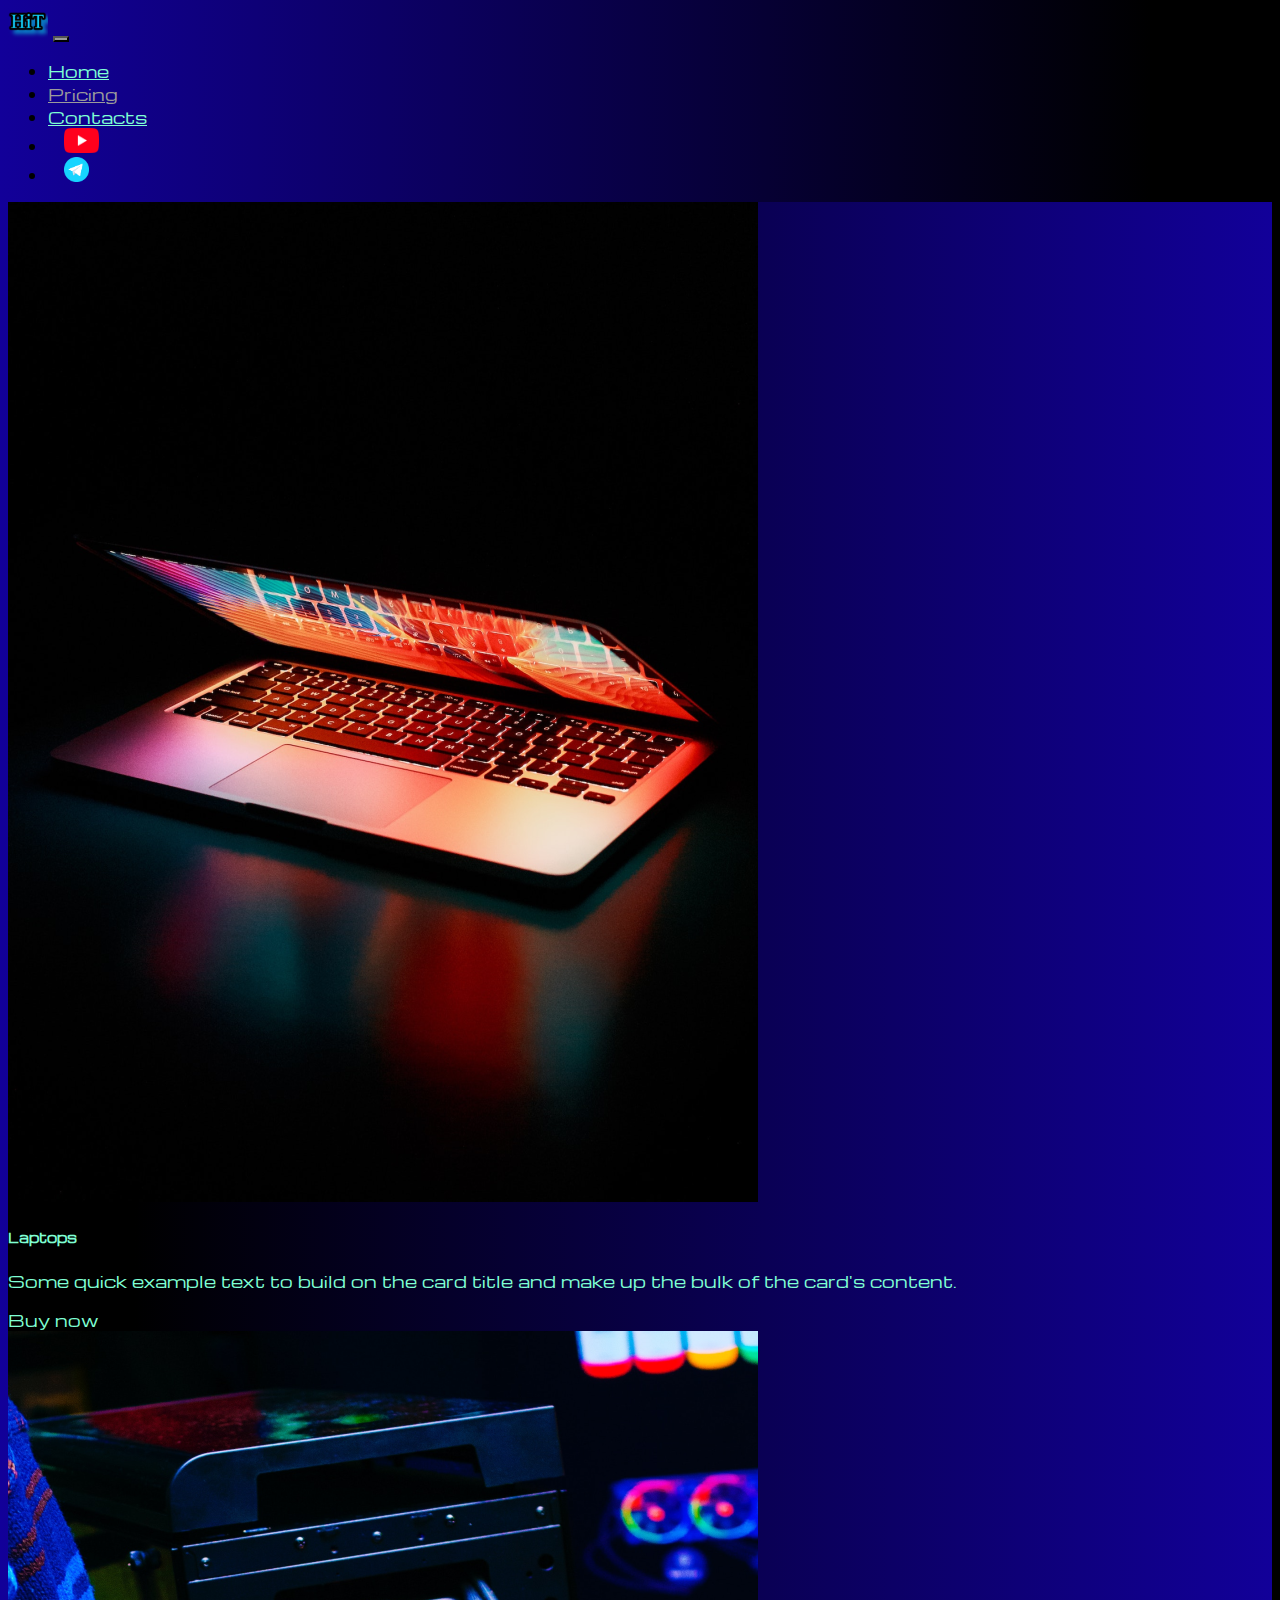
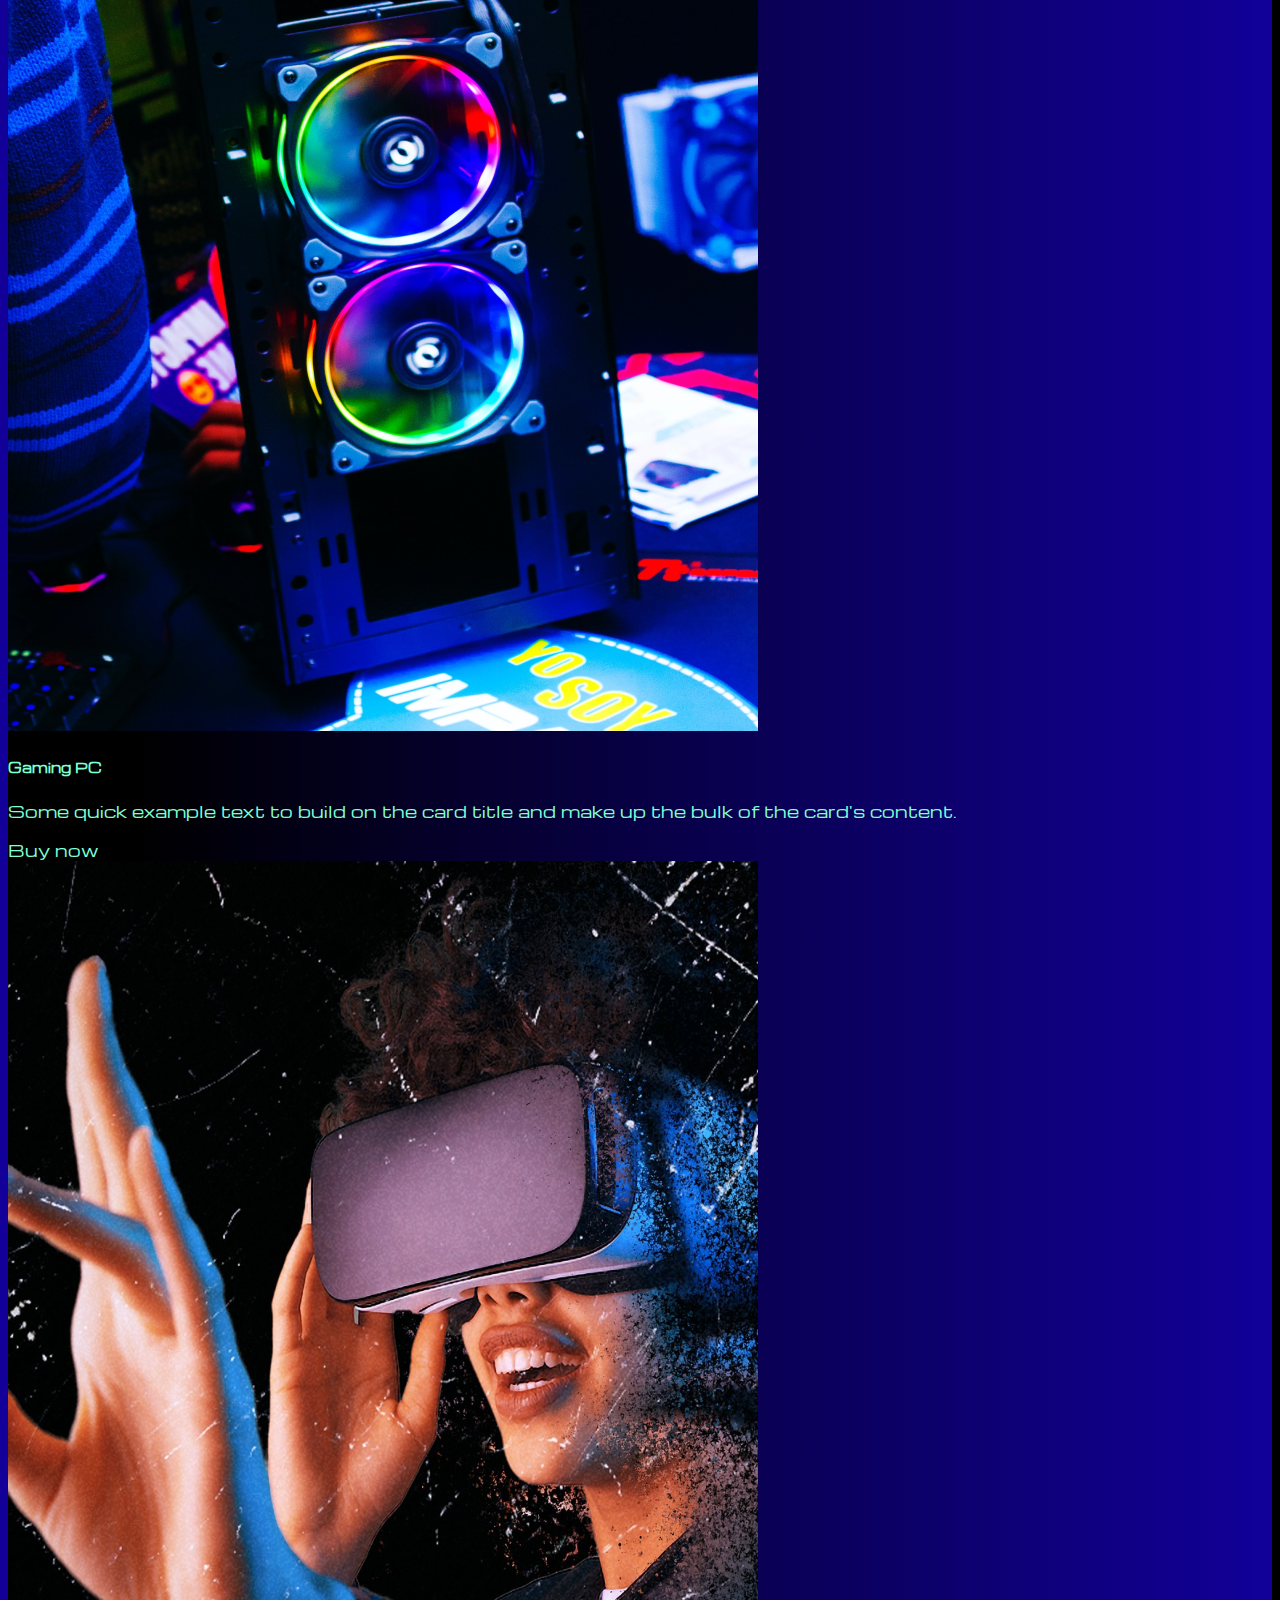
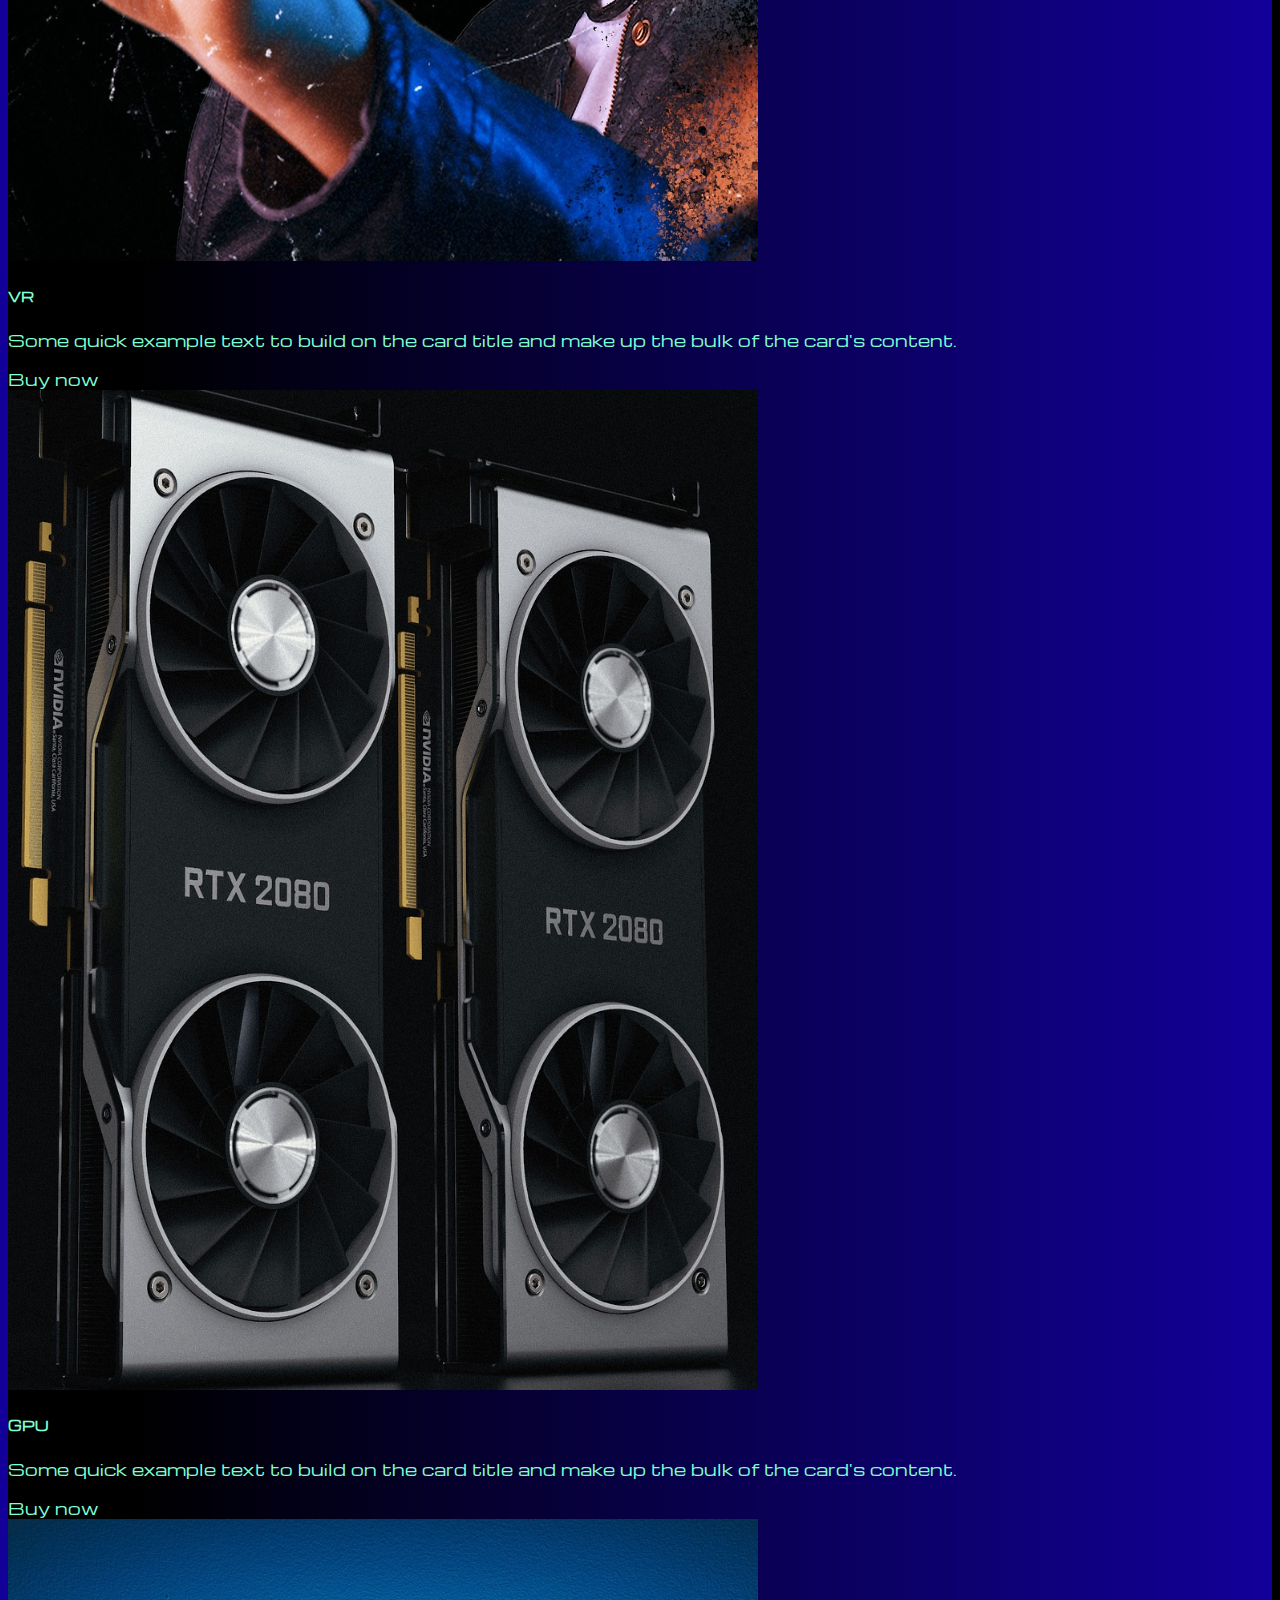
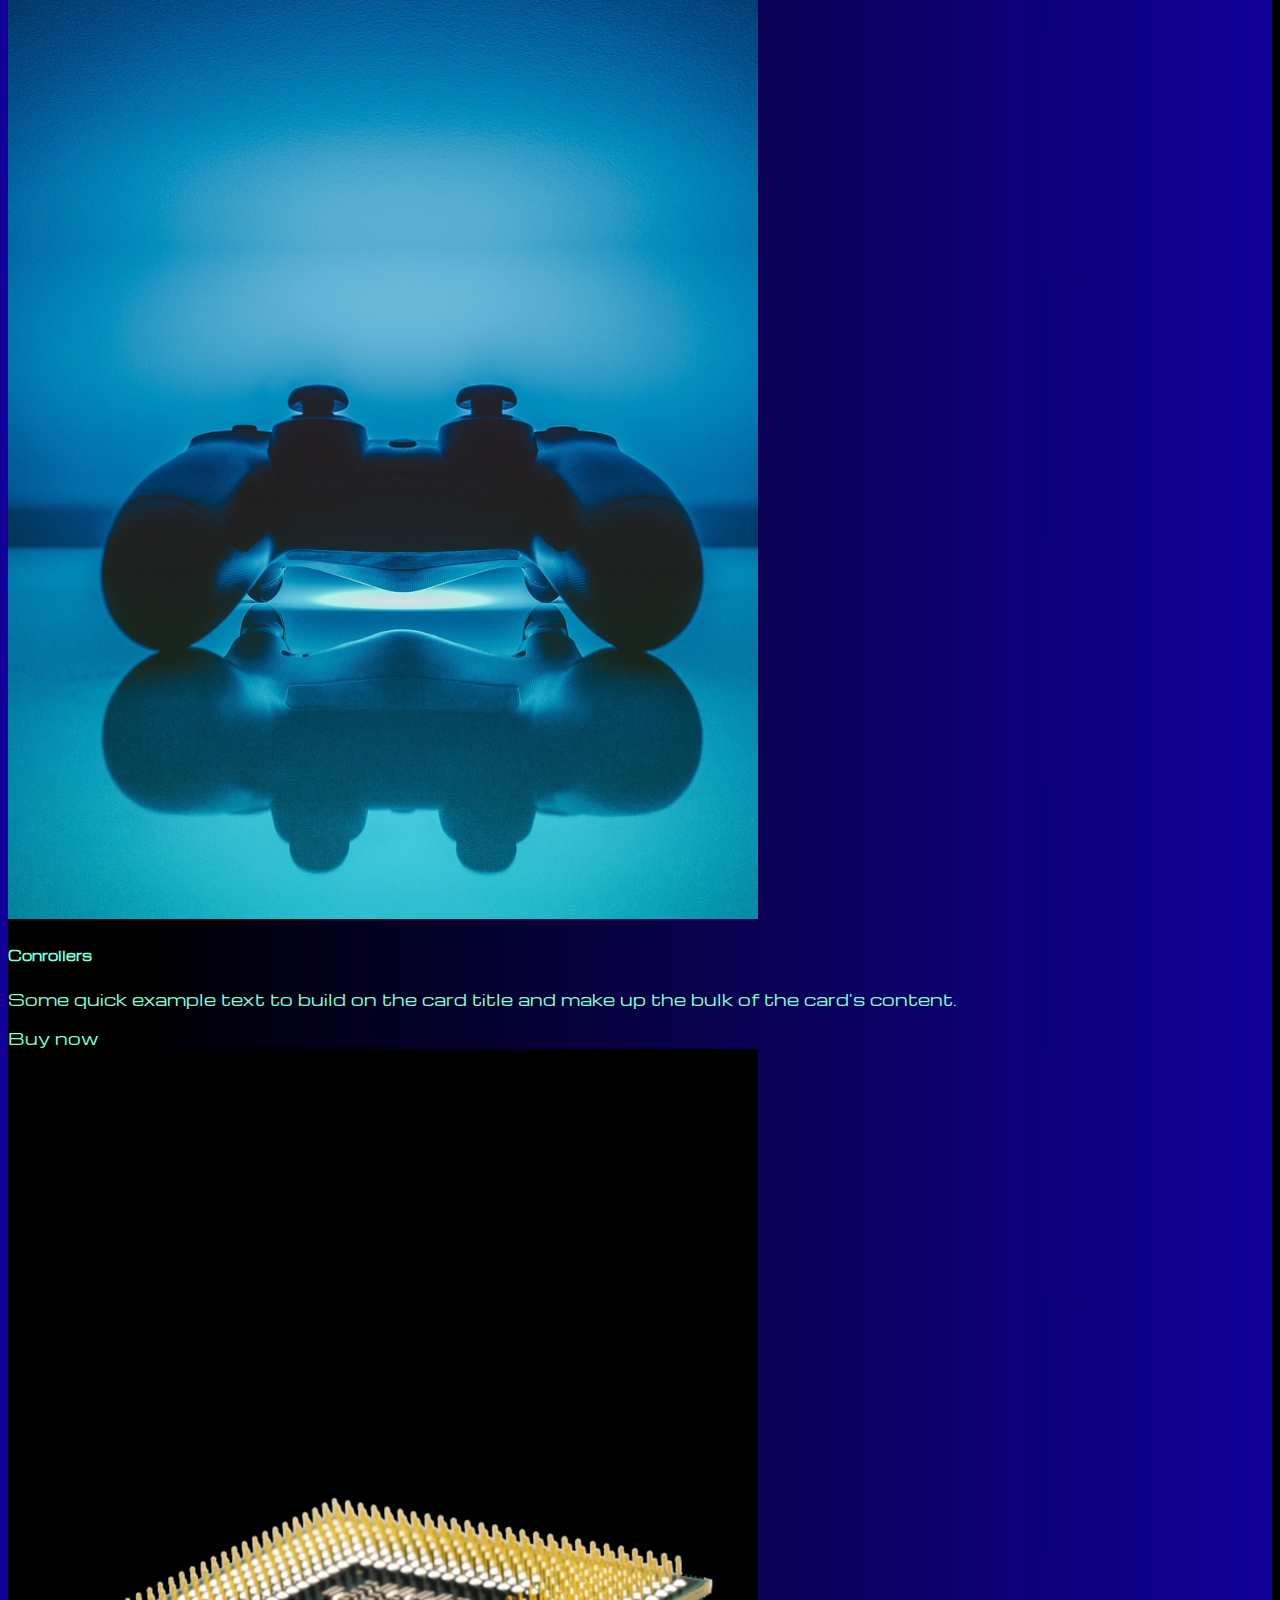
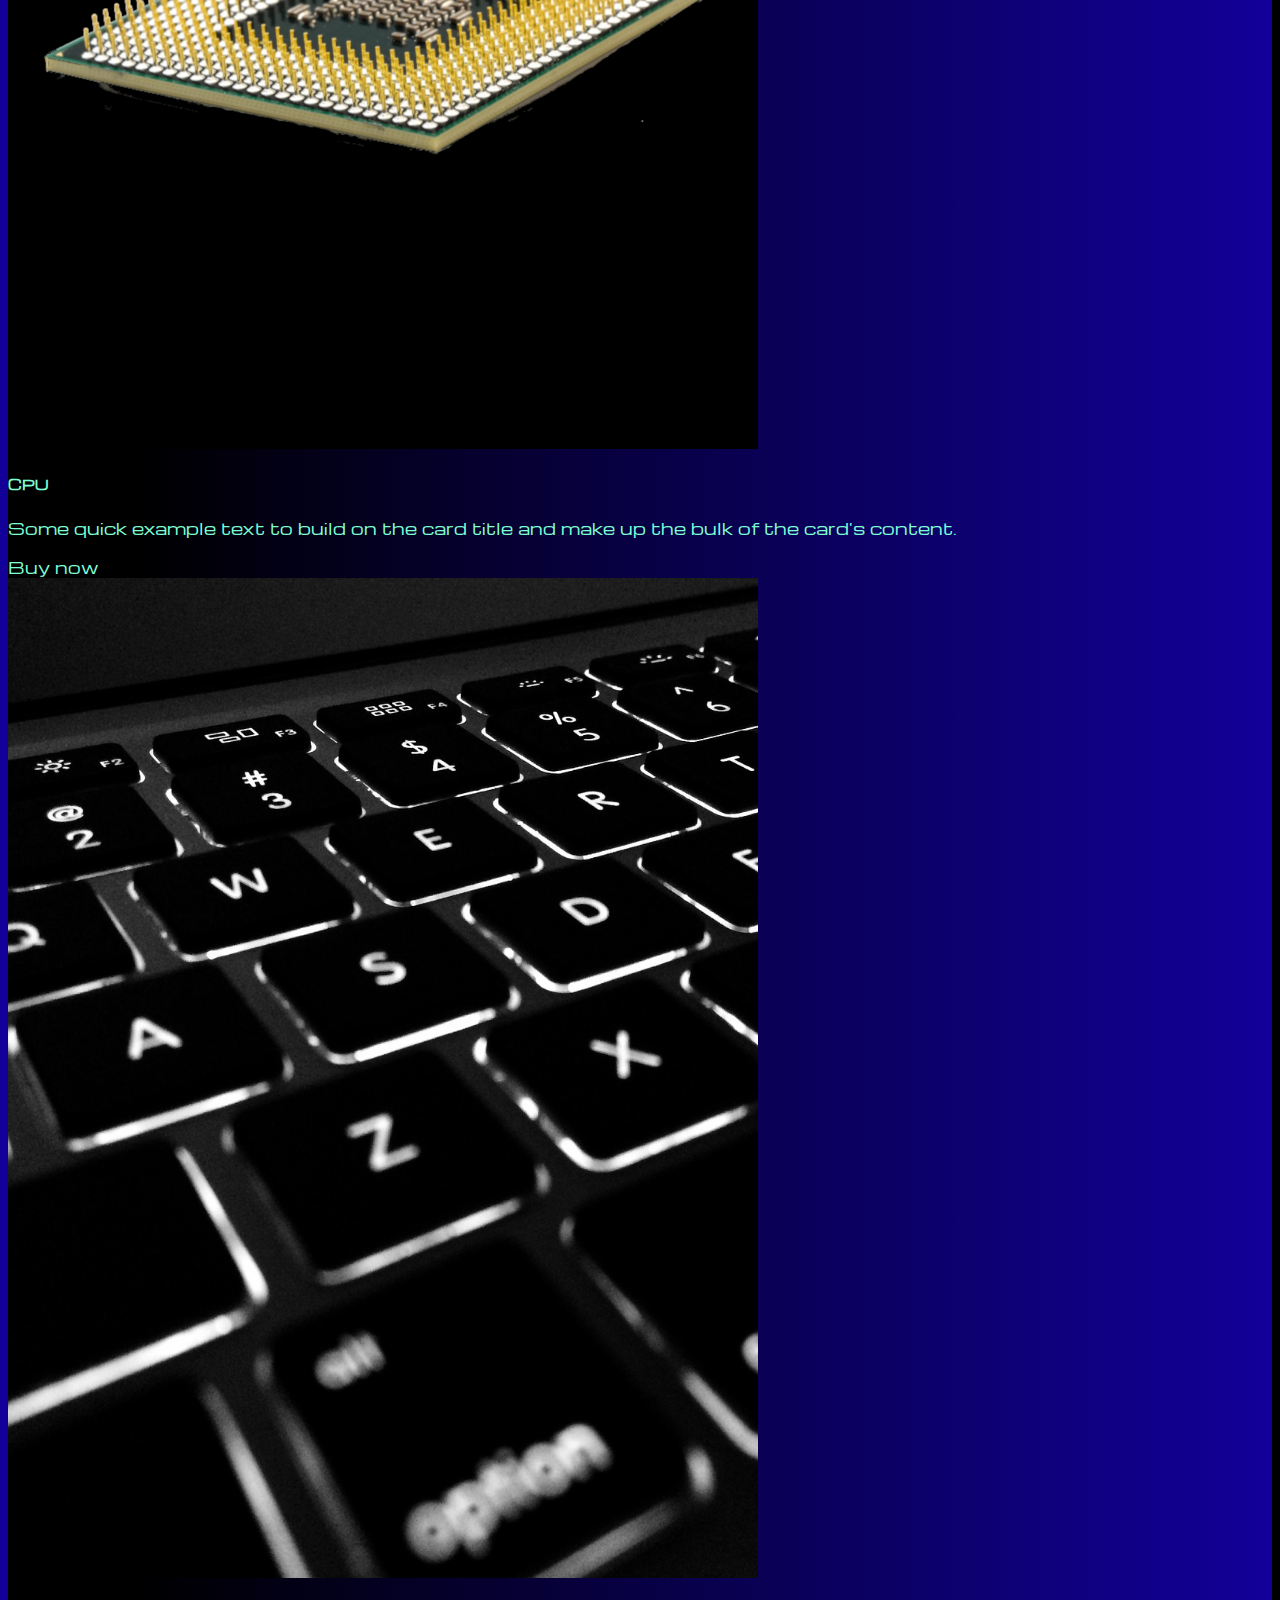
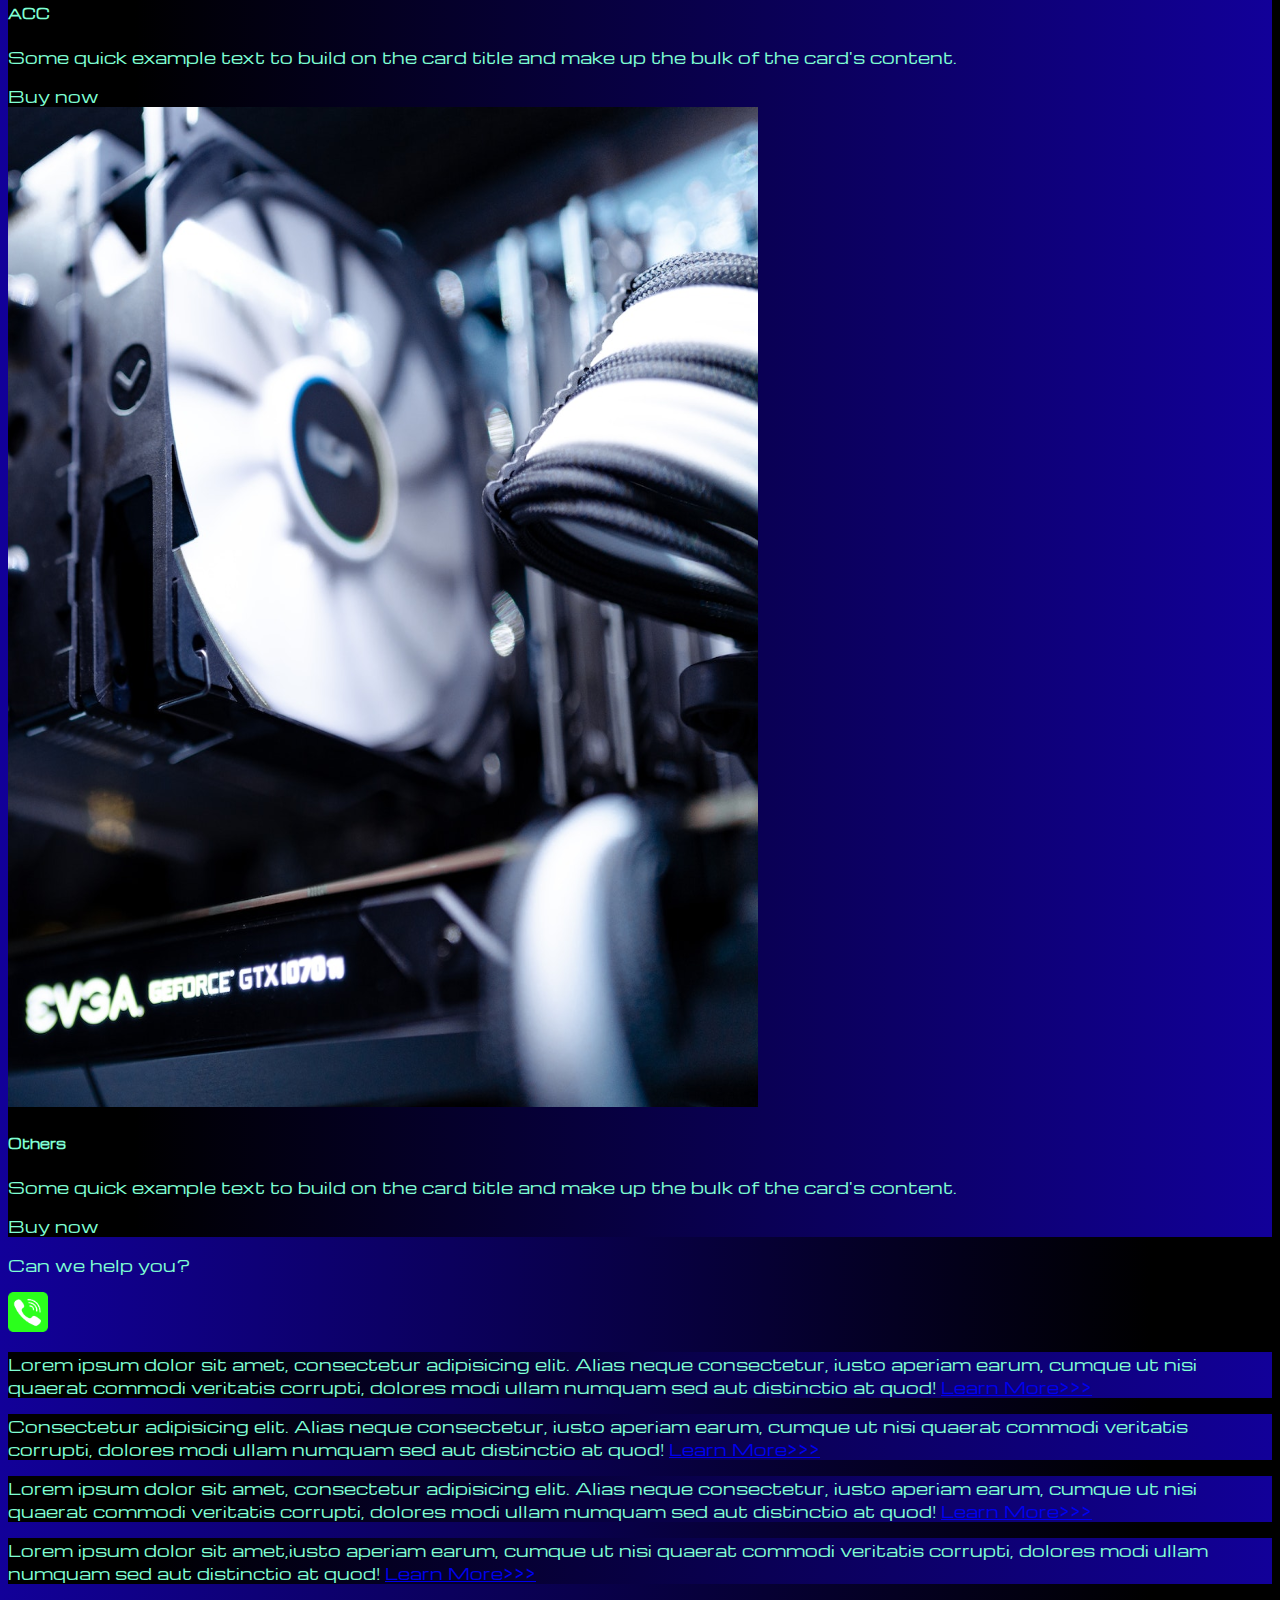
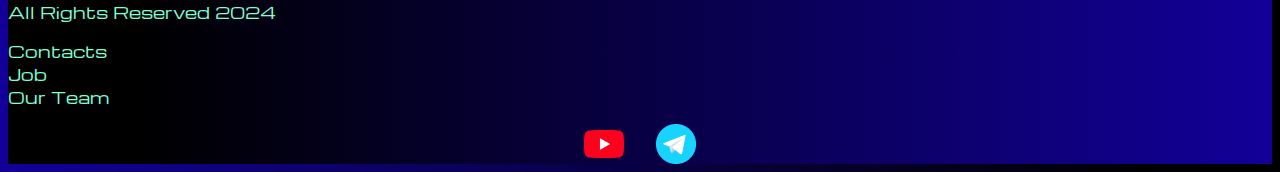
<file: pricing.html>
<!DOCTYPE html>
<html lang="en">

<head>
    <meta charset="UTF-8">
    <meta>
    <meta name="viewport" content="width=device-width, initial-scale=1.0">
    <link href="https://cdn.jsdelivr.net/npm/bootstrap@5.2.3/dist/css/bootstrap.min.css" rel="stylesheet"
        integrity="sha384-rbsA2VBKQhggwzxH7pPCaAqO46MgnOM80zW1RWuH61DGLwZJEdK2Kadq2F9CUG65" crossorigin="anonymous">
    <link rel="stylesheet" href="source/styles/mycss.css">
    <title>HiT</title>
</head>

<body>
    <header>
        <nav class="navbar navbar-expand-lg bg-dark">
            <div class="container-fluid">
                <a class="navbar-brand" href="/"><img src="source/files/logo.png" alt="..."></a>
                <button class="navbar-toggler" type="button" data-bs-toggle="collapse" data-bs-target="#navbarNav"
                    aria-controls="navbarNav" aria-expanded="false" aria-label="Toggle navigation">
                    <span class="navbar-toggler-icon"></span>
                </button>
                <div class="collapse navbar-collapse" id="navbarNav">
                    <ul class="navbar-nav">
                        <li class="nav-item">
                            <a class="nav-link" aria-current="page" href="/">Home</a>
                        </li>
                        <li class="nav-item">
                            <a class="nav-link active" href="pricing.html">Pricing</a>
                        </li>
                        <li class="nav-item">
                            <a class="nav-link" href="pricing.html">Contacts</a>
                          </li>
                          <li class="nav-item">
                            <a class="nav-link" href="pricing.html">
                              <img  style="width: 35px; margin-inline: 1em;" src="source/files/yt.png" alt="...">
                            </a>
                          </li>
                          <li class="nav-item">
                            <a class="nav-link" href="pricing.html">
                              <img  style="width: 25px; margin-inline: 1em;" src="source/files/tg.png" alt="...">
                            </a>
                          </li>
                    </ul>
                </div>
            </div>
        </nav>
    </header>

    <section>
        <div class="container-fluid mt-4">
            <div class="row">
                <div class="col-lg-1">
                </div>

                <div class="col-lg-8 col-md-12">
                    <div class="row">
                        <div class="col-lg-4 col-md-6 mt-4">
                            <div class="card">
                                <a href="#"><img src="source/images/laptop.png" class="card-img-top" alt="Laptop"></a>
                                <div class="card-body">
                                    <a href="#">
                                        <h5 class="card-title">Laptops</h5>
                                    </a>
                                    <p class="card-text"><a href="#">
                                        Some quick example text to build on the card title and make up
                                            the bulk
                                            of the card's content.
                                    </a></p>
                                    <a href="#" class="btn btn-primary">Buy now</a>
                                </div>
                            </div>
                        </div>
                        <div class="col-lg-4 col-md-6 mt-4">
                            <div class="card">
                                <img src="source/images/gaming pc.png" class="card-img-top" alt="Gaming PC">
                                <div class="card-body">
                                    <h5 class="card-title">Gaming PC</h5>
                                    <p class="card-text">Some quick example text to build on the card title and make up
                                        the bulk
                                        of the card's content.</p>
                                    <a href="#" class="btn btn-primary">Buy now</a>
                                </div>
                            </div>
                        </div>
                        <div class="col-lg-4 col-md-6 mt-4">
                            <div class="card">
                                <img src="source/images/vr.png" class="card-img-top" alt="VR">
                                <div class="card-body">
                                    <h5 class="card-title">VR</h5>
                                    <p class="card-text">Some quick example text to build on the card title and make up
                                        the bulk
                                        of the card's content.</p>
                                    <a href="#" class="btn btn-primary">Buy now</a>
                                </div>
                            </div>
                        </div>
                        <div class="col-lg-4 col-md-6 mt-4">
                            <div class="card">
                                <img src="source/images/gpu.png" class="card-img-top" alt="GPU">
                                <div class="card-body">
                                    <h5 class="card-title">GPU</h5>
                                    <p class="card-text">Some quick example text to build on the card title and make up
                                        the bulk
                                        of the card's content.</p>
                                    <a href="#" class="btn btn-primary">Buy now</a>
                                </div>
                            </div>
                        </div>
                        <div class="col-lg-4 col-md-6 mt-4">
                            <div class="card">
                                <img src="source/images/controller.png" class="card-img-top" alt="Conrollers">
                                <div class="card-body">
                                    <h5 class="card-title">Conrollers</h5>
                                    <p class="card-text">Some quick example text to build on the card title and make up
                                        the bulk
                                        of the card's content.</p>
                                    <a href="#" class="btn btn-primary">Buy now</a>
                                </div>
                            </div>
                        </div>
                        <div class="col-lg-4 col-md-6 mt-4">
                            <div class="card">
                                <img src="source/images/cpu.png" class="card-img-top" alt="CPU">
                                <div class="card-body">
                                    <h5 class="card-title">CPU</h5>
                                    <p class="card-text">Some quick example text to build on the card title and make up
                                        the bulk
                                        of the card's content.</p>
                                    <a href="#" class="btn btn-primary">Buy now</a>
                                </div>
                            </div>
                        </div>
                        <div class="col-lg-4 col-md-6 mt-4">
                            <div class="card">
                                <img src="source/images/acc.png" class="card-img-top" alt="ACC">
                                <div class="card-body">
                                    <h5 class="card-title">ACC</h5>
                                    <p class="card-text">Some quick example text to build on the card title and make up
                                        the bulk
                                        of the card's content.</p>
                                    <a href="#" class="btn btn-primary">Buy now</a>
                                </div>
                            </div>
                        </div>
                        <div class="col-lg-4 col-md-6 mt-4">
                            <div class="card">
                                <img src="source/images/other.png" class="card-img-top" alt="Others">
                                <div class="card-body">
                                    <h5 class="card-title">Others</h5>
                                    <p class="card-text">Some quick example text to build on the card title and make up
                                        the bulk
                                        of the card's content.</p>
                                    <a href="#" class="btn btn-primary">Buy now</a>
                                </div>
                            </div>
                        </div>
                        
                        

                    </div>
                      <div class="col-lg-12 col-md-12 text-center mt-4">
                        <p>Can we help you?</p>
                      </div>
                      <div class="col-lg-12 col-md-12 text-center">
                        <img class="call-anim" style="width: 40px;" src="source/files/phone.png" alt="...">
                      </div>
                </div>

                <div class="col-lg-3 col-md-12">
                    <div class="row px-2">
                        <div class="col-lg-12 sidebar my-4">
                            <p>Lorem ipsum dolor sit amet, consectetur adipisicing elit. Alias neque consectetur, iusto aperiam earum, cumque ut nisi quaerat commodi veritatis corrupti, dolores modi ullam numquam sed aut distinctio at quod! <a href="#">Learn More>>></a></p>
                        </div>
                        <div class="col-lg-12 sidebar my-4">
                            <p>Consectetur adipisicing elit. Alias neque consectetur, iusto aperiam earum, cumque ut nisi quaerat commodi veritatis corrupti, dolores modi ullam numquam sed aut distinctio at quod! <a href="#">Learn More>>></a></p>
                        </div>
                        <div class="col-lg-12 sidebar my-4">
                            <p>Lorem ipsum dolor sit amet, consectetur adipisicing elit. Alias neque consectetur, iusto aperiam earum, cumque ut nisi quaerat commodi veritatis corrupti, dolores modi ullam numquam sed aut distinctio at quod! <a href="#">Learn More>>></a></p>
                        </div>
                        <div class="col-lg-12 sidebar my-4">
                            <p>Lorem ipsum dolor sit amet,iusto aperiam earum, cumque ut nisi quaerat commodi veritatis corrupti, dolores modi ullam numquam sed aut distinctio at quod! <a href="#">Learn More>>></a></p>
                        </div>
                    </div>
                </div>
            </div>


        </div>
    </section>

    <footer class="mt-4">
        <div class="container-fluid">
            <div class="row">
              <div class="col-lg-4 col-md-12 footer-text text-center">
                <p>All Rights Reserved 2024</p>
              </div>
              <div class="col-lg-4 col-md-12 footer-text text-center">
                <p>Contacts <br>Job <br>Our Team</p>
              </div>
              <div class="col-lg-4 col-md-12 media-links">
                <img  style="width: 40px; margin-inline: 1em;" src="source/files/yt.png" alt="...">
                <img  style="width: 40px; margin-inline: 1em;" src="source/files/tg.png" alt="...">
              </div>
            </div>
          </div>
    </footer>

    <script src="https://cdn.jsdelivr.net/npm/bootstrap@5.2.3/dist/js/bootstrap.bundle.min.js"
        integrity="sha384-kenU1KFdBIe4zVF0s0G1M5b4hcpxyD9F7jL+jjXkk+Q2h455rYXK/7HAuoJl+0I4"
        crossorigin="anonymous"></script>
</body>

</html>
</file>
<file: source/styles/mycss.css>
@import url('https://fonts.googleapis.com/css?family=Michroma&display=swap');

body {
    font-family: Michroma, serif;
    background: linear-gradient(90deg, #120099 0%, #000000 90%);
}

p {
    color: aquamarine
}

.nav-link {
    color: aquamarine;
}
.navbar-nav .nav-link.active {
    color: rgb(155, 155, 155);
}

.navbar-brand img {
    width: 40px;
}

.navbar-toggler {
    background-color: rgb(155, 155, 155);
}

.sidebar {
    color: aquamarine;
    background: linear-gradient(270deg, #120099 0%, #000000 90%);
}

.card {
    background: linear-gradient(270deg, #120099 0%, #000000 90%);
    color: aquamarine
}

.card a {
    text-decoration: none;
    color: aquamarine
}

.slide-text,
.footer-text {
    color: aquamarine;
    margin: auto auto;
}

footer,
.btn-outline-primary {
    background: linear-gradient(270deg, #120099 0%, #000000 90%);
}

.call-anim {
    animation: myAnim 2s ease 0s infinite normal forwards;
}

@keyframes myAnim {
	0%,
	100% {
		transform: translateX(0%);
		transform-origin: 50% 50%;
	}

	15% {
		transform: translateX(-30px) rotate(-6deg);
	}

	30% {
		transform: translateX(15px) rotate(6deg);
	}

	45% {
		transform: translateX(-15px) rotate(-3.6deg);
	}

	60% {
		transform: translateX(9px) rotate(2.4deg);
	}

	75% {
		transform: translateX(-6px) rotate(-1.2deg);
	}
}

@media (max-width: 755px) {
    .carousel-indicators {
        display: none;
    }
}

.media-links {
    display: flex;
    justify-content: center;
    align-items: center;
}
</file>
